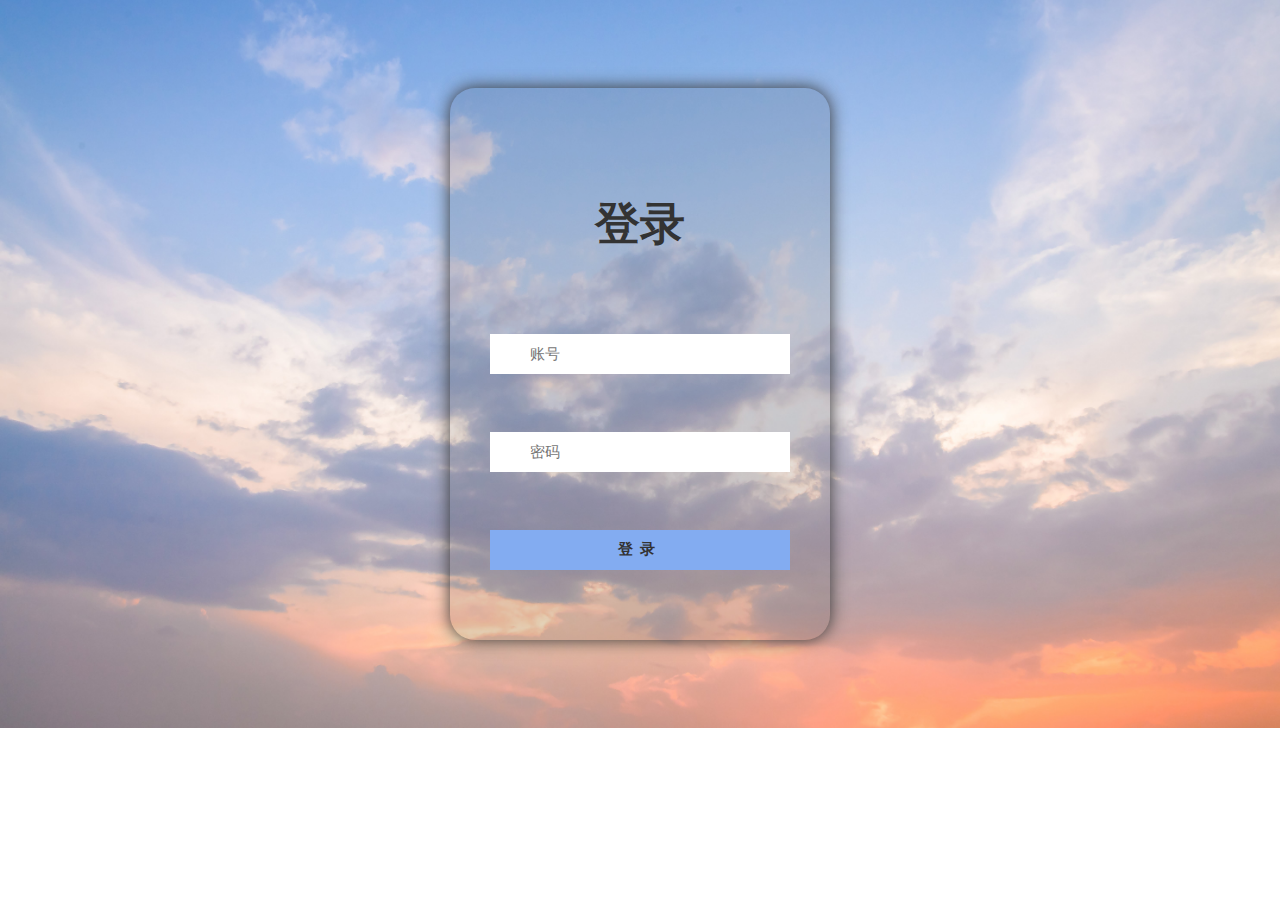
<file: index.html>
<!DOCTYPE html>
<html lang="en">
<head>
    <meta charset="UTF-8">
    <meta http-equiv="X-UA-Compatible" content="IE=edge">
    <meta name="viewport" content="width=device-width, initial-scale=1.0">
    <title>登录页面</title>
    <link rel="stylesheet" href="./login.html/style.css">
    <script>  
        function validateLogin() {  
            var username = document.getElementById('username').value;  
            var password = document.getElementById('password').value;  
                
            if (username === 'kwl' && password === '123456') {  
                window.location.href = './index2.html/index2.html'; // 跳转到首页  
            } else {  
                alert('账号或密码错误，请重试！');  
            }  
        }  
    </script> 
</head>
<body>
    <div class="container">
        <div class="header">
            <h1>登录</h1>
        </div>
        <div class="main">
            <form onsubmit="validateLogin(); return false;">  
                <div>  
                    <i class="fas fa-user"></i>  
                    <input type="text" id="username" placeholder="账号" required>  
                </div><br>  
                <div>  
                    <i class="fas fa-lock"></i>  
                    <input type="password" id="password" placeholder="密码" required>  
                </div><br>  
                <button type="submit">登 录</button>  
            </form>  
        </div>
    </div> 
</body>
</html>
</file>
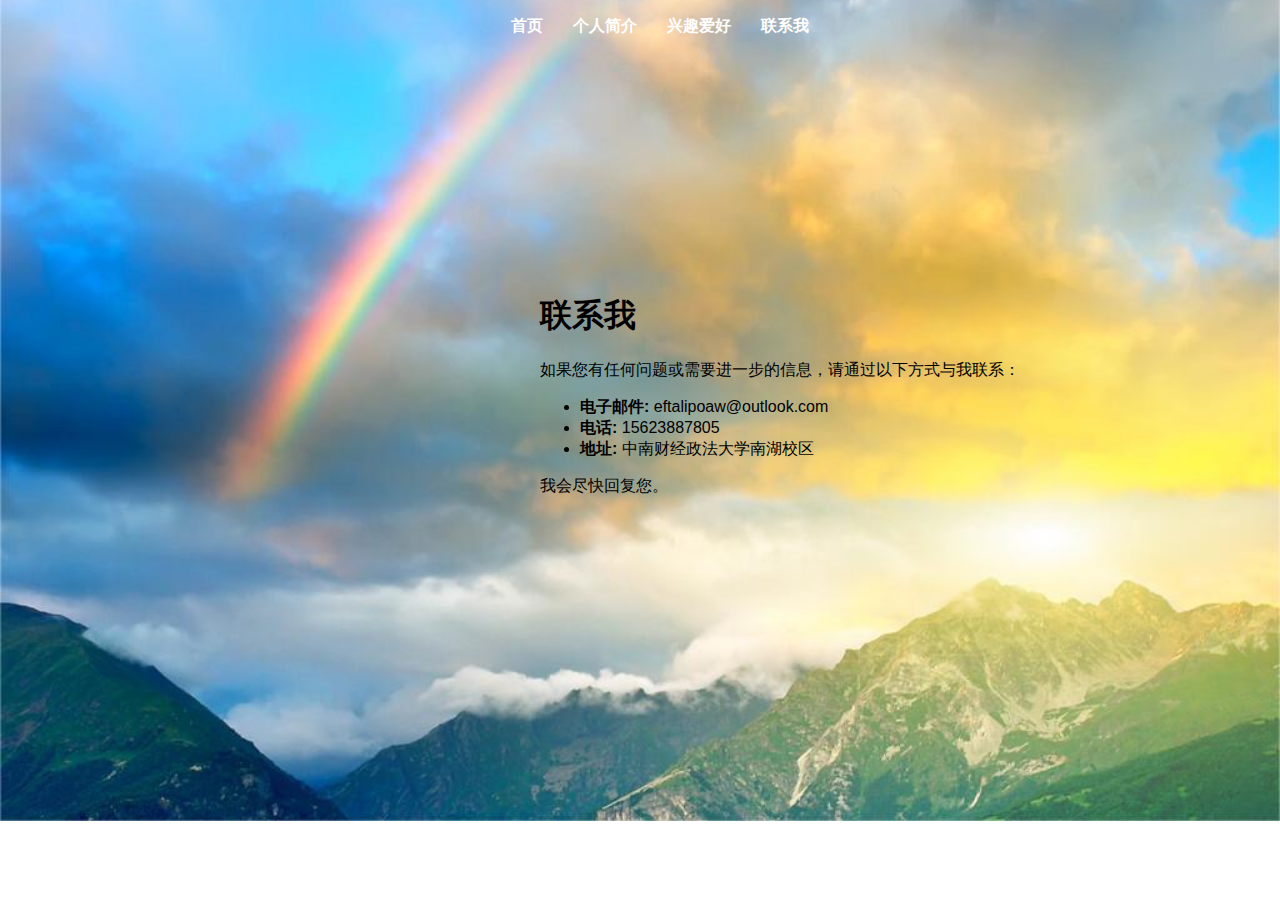
<file: contact.html/contact.html>
<!DOCTYPE html>  
<html lang="en">  
<head>  
    <meta charset="UTF-8">  
    <meta name="viewport" content="width=device-width, initial-scale=1.0">  
    <title>联系我</title>  
    <link rel="stylesheet" href="contact.css"> 
</head>  
<body>  
    <nav>  
        <ul>  
            <li><a href="../index2.html/index2.html">首页</a></li>  
            <li><a href="../about.html/about.html">个人简介</a></li> 
            <li><a href="../hobbies.html/hobbies.html">兴趣爱好</a></li>   
            <li><a href="./contact.html">联系我</a></li> <!-- 当前页面的链接 -->  
        </ul>  
    </nav>  
    <main>  
        <h1>联系我</h1>  
        <p>如果您有任何问题或需要进一步的信息，请通过以下方式与我联系：</p>  
        <ul>  
            <li><strong>电子邮件:</strong> eftalipoaw@outlook.com</li>  
            <li><strong>电话:</strong> 15623887805</li>  
            <li><strong>地址:</strong> 中南财经政法大学南湖校区</li>  
            <!-- 可以添加更多的联系方式 -->  
        </ul>  
        <p>我会尽快回复您。</p>  
    </main>  
    <footer>  
        <p>版权所有 &copy; 2024 我的个人网站</p>  
    </footer>  
</body>  
</html>
</file>
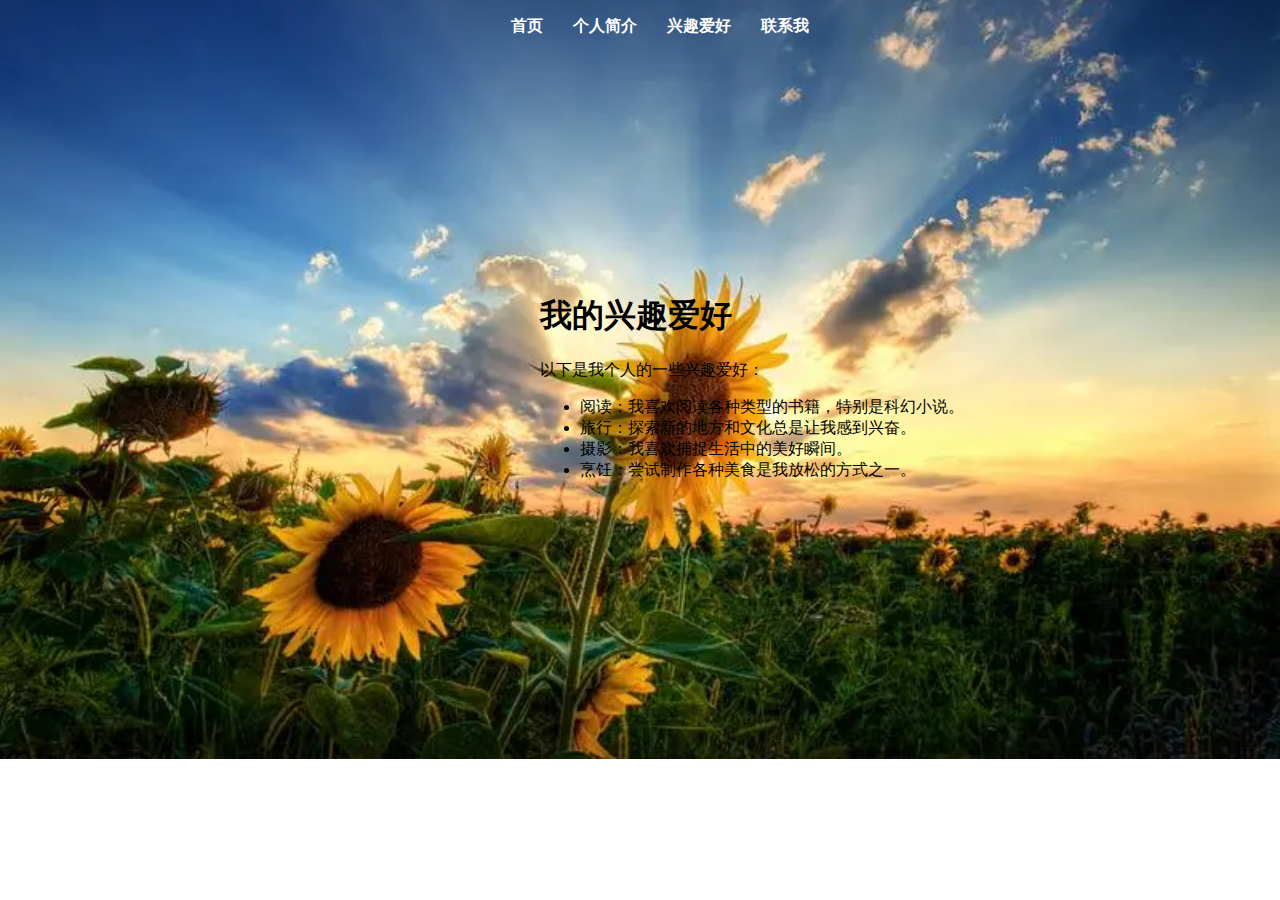
<file: hobbies.html/hobbies.html>
<!DOCTYPE html>  
<html lang="en">  
<head>  
    <meta charset="UTF-8">  
    <meta name="viewport" content="width=device-width, initial-scale=1.0">  
    <title>我的兴趣爱好</title>  
    <link rel="stylesheet" href="hobbies.css">  
</head>  
<body>   
    <nav>  
        <ul>  
            <li><a href="../index2.html/index2.html">首页</a></li>  
            <li><a href="../about.html/about.html">个人简介</a></li>  
            <li><a href="./hobbies.html">兴趣爱好</a></li>  
            <li><a href="../contact.html/contact.html">联系我</a></li>  
        </ul>  
    </nav>  
    <main>  
        <h1>我的兴趣爱好</h1>  
        <p>以下是我个人的一些兴趣爱好：</p>  
        <ul>  
            <li>阅读：我喜欢阅读各种类型的书籍，特别是科幻小说。</li>  
            <li>旅行：探索新的地方和文化总是让我感到兴奋。</li>  
            <li>摄影：我喜欢捕捉生活中的美好瞬间。</li>  
            <li>烹饪：尝试制作各种美食是我放松的方式之一。</li>  
            <!-- 可以根据需要添加更多的兴趣爱好 -->  
        </ul>  
    </main>  
    <footer>  
        <p>版权所有 &copy; 2024 我的个人网站</p>  
    </footer>  
</body>  
</html>
</file>
<file: login.html/style.css>
body{
    font-family: sans-serif;
    background-image: url(./bg.jpg);
    background-repeat: no-repeat;
    /* 溢出隐藏 */
    overflow: hidden;
    background-size: cover;
}

.container{
    width: 380px;
    margin: 7% auto;
    border-radius: 25px;
    background-color: rgba(0, 0, 0, 0.1);
    /* 阴影部分 */
    box-shadow: 0 0 17px #333;
}

.header{
    text-align: center;
    padding-top: 75px;
}

.header h1{
    color: #333;
    font-size: 45px;
    margin-bottom: 80px;
}
.main{
    text-align: center;
}

.main input,button{
    width: 300px;
    height: 40px;
    /* 边框消失 */
    border: none;
    /* 选中的时候的边框提醒去掉 */
    outline: none;
    padding-left: 40px;
    box-sizing: border-box;
    font-size: 15px;
    color: #333;
    margin-bottom: 40px;
}

.main button{
    padding-left: 0;
    background-color: #83acf1;
    letter-spacing: 1px;
    font-weight: bold;
    margin-bottom: 70px;
}

.main button:hover{
    box-shadow: 2px 2px 5px #555;
    background-color: #7799d4;
}
.main input:hover{
    box-shadow: 2px 2px 5px #555;
    background-color: #ddd;
}

.main span{
    /* 相对定位 */
    position: relative;
}
</file>
<file: contact.html/contact.css>
body{
    background-image: url(../images/4.jpg);
    background-repeat: no-repeat;
    background-size: cover;
    background-position: center center;
    font-family: Arial, sans-serif;  
    margin: 0;  
    padding: 0;  
}   
nav ul {    
    list-style: none;    
    display: flex;    
    justify-content: center;    
  }    
      
  nav ul li {    
    margin: 0 15px;    
  }    
      
  nav ul li a {    
    color: #fff;    
    text-decoration: none;    
    font-weight: bold;    
  }    
      
  nav ul li a:hover {    
    color: #ffcc00;    
  }
main {  
    margin-left: 25%; 
    padding: 220px;  
}  
footer {   
  color: #fff;
  text-align: center;  
  padding: 20px;  
  position: fixed;  
  bottom: 0;  
  width: 100%;  
}
</file>
<file: hobbies.html/hobbies.css>
body{
    background-image: url(../images/3.jpg);
    background-repeat: no-repeat;
    background-size: cover;
    background-position: center center;
    font-family: Arial, sans-serif;  
    margin: 0;  
    padding: 0;  
}   
nav ul {    
    list-style: none;    
    display: flex;    
    justify-content: center;    
  }    
      
  nav ul li {    
    margin: 0 15px;    
  }    
      
  nav ul li a {    
    color: #fff;    
    text-decoration: none;    
    font-weight: bold;    
  }    
      
  nav ul li a:hover {    
    color: #ffcc00;    
  }
  main {  
    margin-left: 25%;  
    padding: 220px;  
}   
footer {   
    color: #fff;
    text-align: center;  
    padding: 20px;  
    position: fixed;  
    bottom: 0;  
    width: 100%;  
}
</file>
